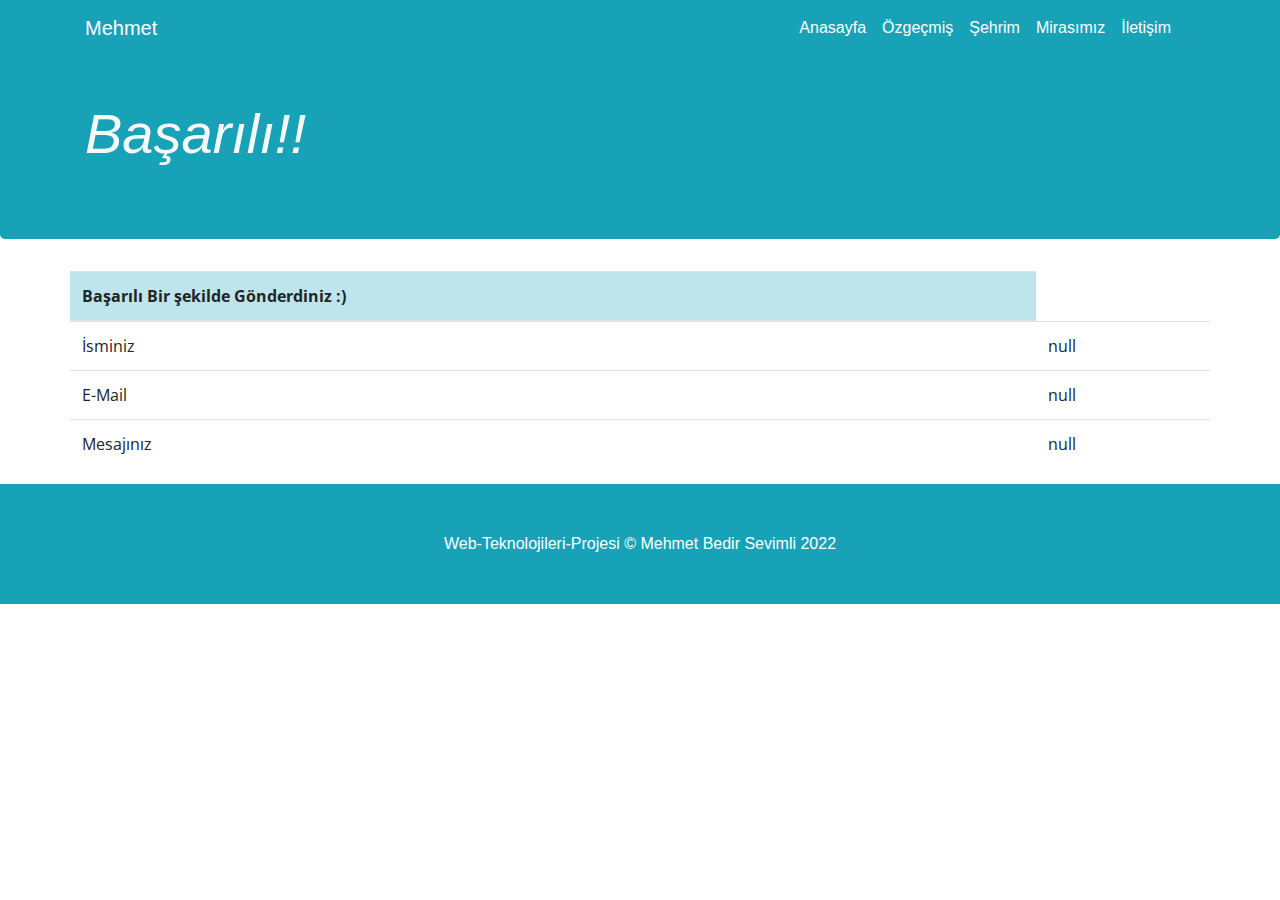
<file: git.html>
<!DOCTYPE html>
<html>

<head>

	<meta charset="utf-8">

	<!-- Responsive -->
	<meta name="viewport" content="width=device-width, initial-scale=1, shrink-to-fit=no">
	
	<!-- Ikon Kutuphanesi -->
	<link rel="stylesheet" href="https://use.fontawesome.com/releases/v5.6.1/css/all.css" integrity="sha384-gfdkjb5BdAXd+lj+gudLWI+BXq4IuLW5IT+brZEZsLFm++aCMlF1V92rMkPaX4PP" crossorigin="anonymous">

	<!-- Bootstrap CSS -->
	<link rel="stylesheet" href="https://stackpath.bootstrapcdn.com/bootstrap/4.1.3/css/bootstrap.min.css">

	<!-- Font -->
	<link href="https://fonts.googleapis.com/css?family=Lato|Open+Sans&display=swap" rel="stylesheet">
	
	<!-- Css -->
	<link rel="stylesheet" href="style.css">

	<!--------------------------------->
	<title>Web Teknoloji Projesi</title>

</head>

<body>

	<nav class="navbar navbar-expand-sm fixed-top 
	bg-info navbar-white">

		<div class="container">
		
			<a href="index.html" class="navbar-brand text-white">
	  		  <i class="fas fa-grin-wink"></i>
	  		   Mehmet
	      	</a>

			<button class="navbar-toggler" type="button" data-toggle="collapse" data-target="#navbarCollapse">
				<span class="navbar-toggler-icon"><i class="fas fa-ellipsis-v"></i></span>
			</button>

			<div id="navbarCollapse" class="collapse navbar-collapse">
				<ul class="navbar-nav ml-auto ">

					<li class="nav-item">
						<a href="index.html" class="nav-link active  text-white">
	      				Anasayfa
	      				</a></li>

					<li class="nav-item">
						<a href="ozgecmis.html" class="nav-link active  text-white">
	      				Özgeçmiş
	      				</a></li>

	      			<li class="nav-item">
						<a href="sehrim.html" class="nav-link active  text-white">
	      				Şehrim
	      				</a></li>	

					<li class="nav-item">
						<a href="mirasimiz.html" class="nav-link active  text-white">
	      				Mirasımız
	      				</a></li>

	      			<li class="nav-item">
						<a href="iletisim.html" class="nav-link active  text-white">
	      				İletişim
	      				</a></li>

	      			<li class="nav-item">
						<a href="login.php" class="nav-link active  text-white">
	      				<i class="fas fa-sign-in-alt"></i>
	      				</a></li>					
				</ul>
			</div>

		</div>
	</nav>

	<header>

		<div class="bg-info text-light jumbotron balikcilar-jumbotron">

			<div class="container">

				<div class="col-md-6 px-0">
					<h1 class="display-4 font-italic">
						Başarılı!!
					</h1>
				</div>

			</div>

		</div>

	</header>
	
	<main>

		<div class="container">
			
			<div class="row">




				<script type="text/javascript">

					function getParameterByName(name, url) 
					{
		            	if (!url) url = window.location.href;
    		       		name = name.replace(/[\[\]]/g, '\\$&');
        		    	var regex = new RegExp('[?&]' + name + '(=([^&#]*)|&|#|$)'),
            		    	results = regex.exec(url);
           				if (!results) return null;
           				if (!results[2]) return '';
           				return decodeURIComponent(results[2].replace(/\+/g, ' '));
        			}

  				    var name = getParameterByName('name');
  				    var email = getParameterByName('email');
  				    var message = getParameterByName('message');

				</script>

				<table class="table">
						<thead class="table-info">
							<tr>
								<th>Başarılı Bir şekilde Gönderdiniz :)</th>
							</tr>
						</thead>

						<tbody>
							<tr>
								<td>İsminiz</td>
								<td>
									<script>document.write(name);
									</script>
								</td>
							</tr>
	
							<tr>
								<td>E-Mail</td>
								<td>
									<script>document.write(email);
									</script>
								</td>
							</tr>
	
							<tr>
								<td>Mesajınız</td>
								<td>
									<script>document.write(message);
									</script>
								</td>
							</tr>
	
						</tbody>
					
				</table>	


			</div>

		</div>

	</main>


	<footer class="py-5 bg-info text-white text-center">
		Web-Teknolojileri-Projesi © Mehmet Bedir Sevimli 2022
	</footer>

	<!-- BOOTSTRAP -->
	<script src="https://code.jquery.com/jquery-3.3.1.min.js"></script>
	<script src="https://cdnjs.cloudflare.com/ajax/libs/popper.js/1.14.3/umd/popper.min.js"></script>
	<script src="https://stackpath.bootstrapcdn.com/bootstrap/4.1.3/js/bootstrap.min.js"></script>

	<!-- JAVASCRIPT -->


</body>

</html>
</file>
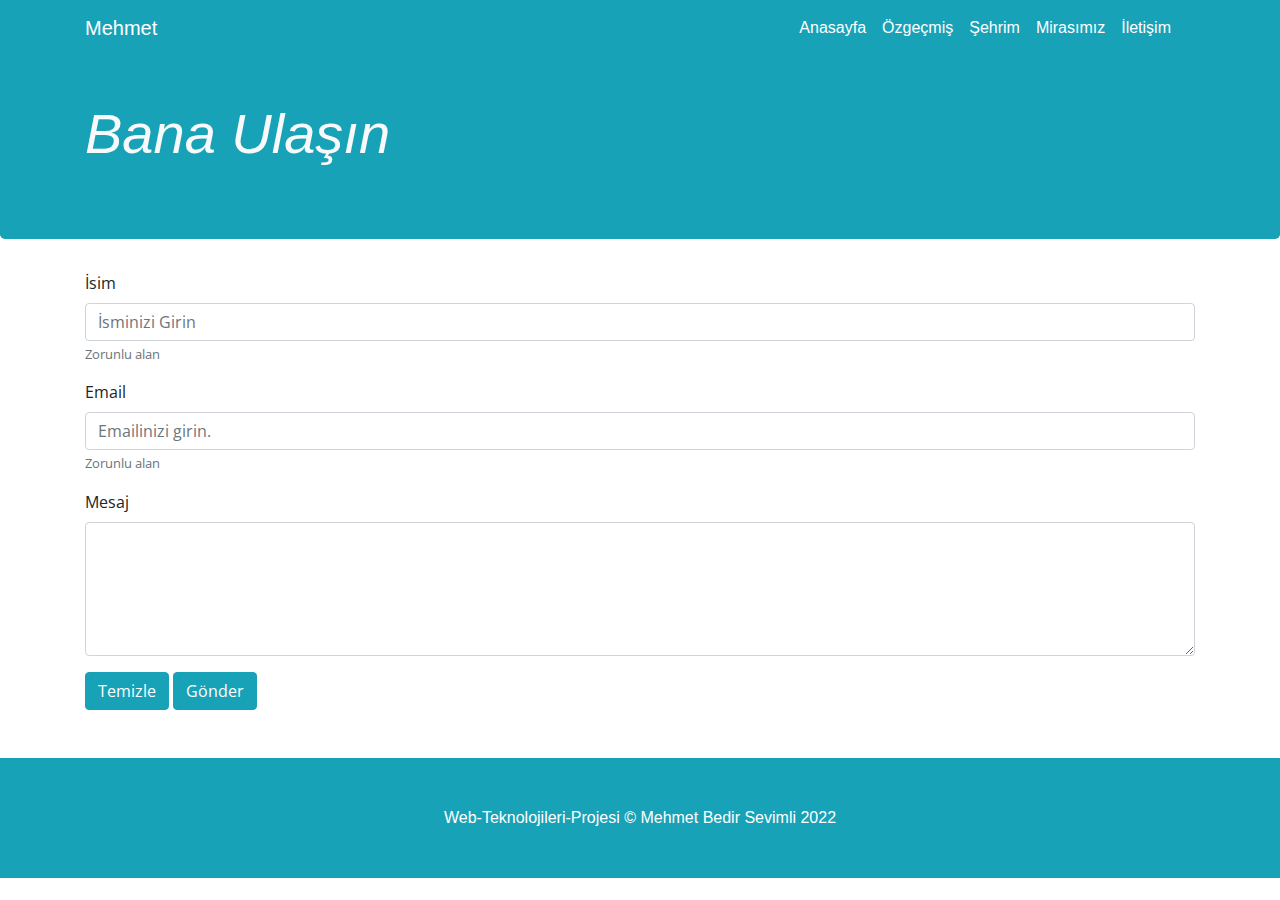
<file: iletisim.html>
<!DOCTYPE html>
<html>

<head>

	<meta charset="utf-8">

	<!-- Responsive -->
	<meta name="viewport" content="width=device-width, initial-scale=1, shrink-to-fit=no">
	
	<!-- Ikon Kutuphanesi -->
	<link rel="stylesheet" href="https://use.fontawesome.com/releases/v5.6.1/css/all.css" integrity="sha384-gfdkjb5BdAXd+lj+gudLWI+BXq4IuLW5IT+brZEZsLFm++aCMlF1V92rMkPaX4PP" crossorigin="anonymous">

	<!-- Bootstrap CSS -->
	<link rel="stylesheet" href="https://stackpath.bootstrapcdn.com/bootstrap/4.1.3/css/bootstrap.min.css">

	<!-- Font -->
	<link href="https://fonts.googleapis.com/css?family=Lato|Open+Sans&display=swap" rel="stylesheet">
	
	<!-- Css -->
	<link rel="stylesheet" href="style.css">

	<!--------------------------------->
	<title>Web Teknoloji Projesi</title>

</head>

<body>




	<nav class="navbar navbar-expand-sm fixed-top 
	bg-info navbar-white">

		<div class="container">
		
			<a href="index.html" class="navbar-brand text-white">
	  		  <i class="fas fa-grin-wink"></i>
	  		   Mehmet 
	      	</a>

			<button class="navbar-toggler" type="button" data-toggle="collapse" data-target="#navbarCollapse">
				<span class="navbar-toggler-icon"><i class="fas fa-ellipsis-v"></i></span>
			</button>

			<div id="navbarCollapse" class="collapse navbar-collapse">
				<ul class="navbar-nav ml-auto ">

					<li class="nav-item">
						<a href="index.html" class="nav-link active  text-white">
	      				Anasayfa
	      				</a></li>

					<li class="nav-item">
						<a href="ozgecmis.html" class="nav-link active  text-white">
	      				Özgeçmiş
	      				</a></li>

	      			<li class="nav-item">
						<a href="sehrim.html" class="nav-link active  text-white">
	      				Şehrim
	      				</a></li>	

					<li class="nav-item">
						<a href="mirasimiz.html" class="nav-link active  text-white">
	      				Mirasımız
	      				</a></li>

	      			<li class="nav-item">
						<a href="iletisim.html" class="nav-link active  text-white">
	      				İletişim
	      				</a></li>

	      			<li class="nav-item">
						<a href="login.php" class="nav-link active  text-white">
	      				<i class="fas fa-sign-in-alt"></i>
	      				</a></li>					
				</ul>
			</div>

		</div>
	</nav>

	<header>

		<div class="bg-info text-light jumbotron balikcilar-jumbotron">

			<div class="container">

				<div class="col-md-6 px-0">
					<h1 class="display-4 font-italic">
						Bana Ulaşın
					</h1>
				</div>

			</div>

		</div>

	</header>
	
	<main>

		<div class="container">
			
			<form action="git.html" name="Form" onsubmit="return control()">

				<div class="form-group">
					<label for="name">İsim</label>
					<input type="text" name="name" class="form-control" placeholder="İsminizi Girin">							
					<small class="form-text text-muted">Zorunlu alan</small>
				</div>

				<div class="form-group">
					<label for="email">Email</label>
					<input type="text" name="email" class="form-control" placeholder="Emailinizi girin.">
					<small class="form-text text-muted">Zorunlu alan</small>
				</div>

				<div class="form-group">
					<label for="message">Mesaj</label>
					<textarea name="message" id="message" rows="5" class="form-control"></textarea>
				</div>

				<button class="btn btn-info" type="reset" id="submit" name="submit" value="Reset" onclick="check()">Temizle</button>

				<button class="btn btn btn-info" type="submit" id="sub">Gönder</button>

				<br><br><br>

			</form>

		</div>

	</main>


	<footer class="py-5 bg-info text-white text-center">
		Web-Teknolojileri-Projesi © Mehmet Bedir Sevimli 2022
	</footer>

	<!-- BOOTSTRAP -->
	<script src="https://code.jquery.com/jquery-3.3.1.min.js"></script>
	<script src="https://cdnjs.cloudflare.com/ajax/libs/popper.js/1.14.3/umd/popper.min.js"></script>
	<script src="https://stackpath.bootstrapcdn.com/bootstrap/4.1.3/js/bootstrap.min.js"></script>

	<!-- JAVASCRIPT -->
    <script>
		function control()
		{
			var x = document.forms["Form"]["name"].value;
			if (x == "") 
			{
				alert("İsim boş bırakılamaz");
				return false;
			}

			var y = document.forms["Form"]["email"].value;
			if (y == "") 
			{
				alert("Mail Kısmı Boş bırakılamaz");
				return false;
			}

			var forMail = /^[a-zA-Z0-9._-]+@([a-zA-Z0-9.-]+.)+([.])+[a-zA-Z0-9.-]{2,4}$/;
			if (forMail.test(y) == false) 
			{
				alert("Geçersiz Mail Adresi!!!");
				return false;
			}


		}	

    </script>	

	

</body>

</html>
</file>
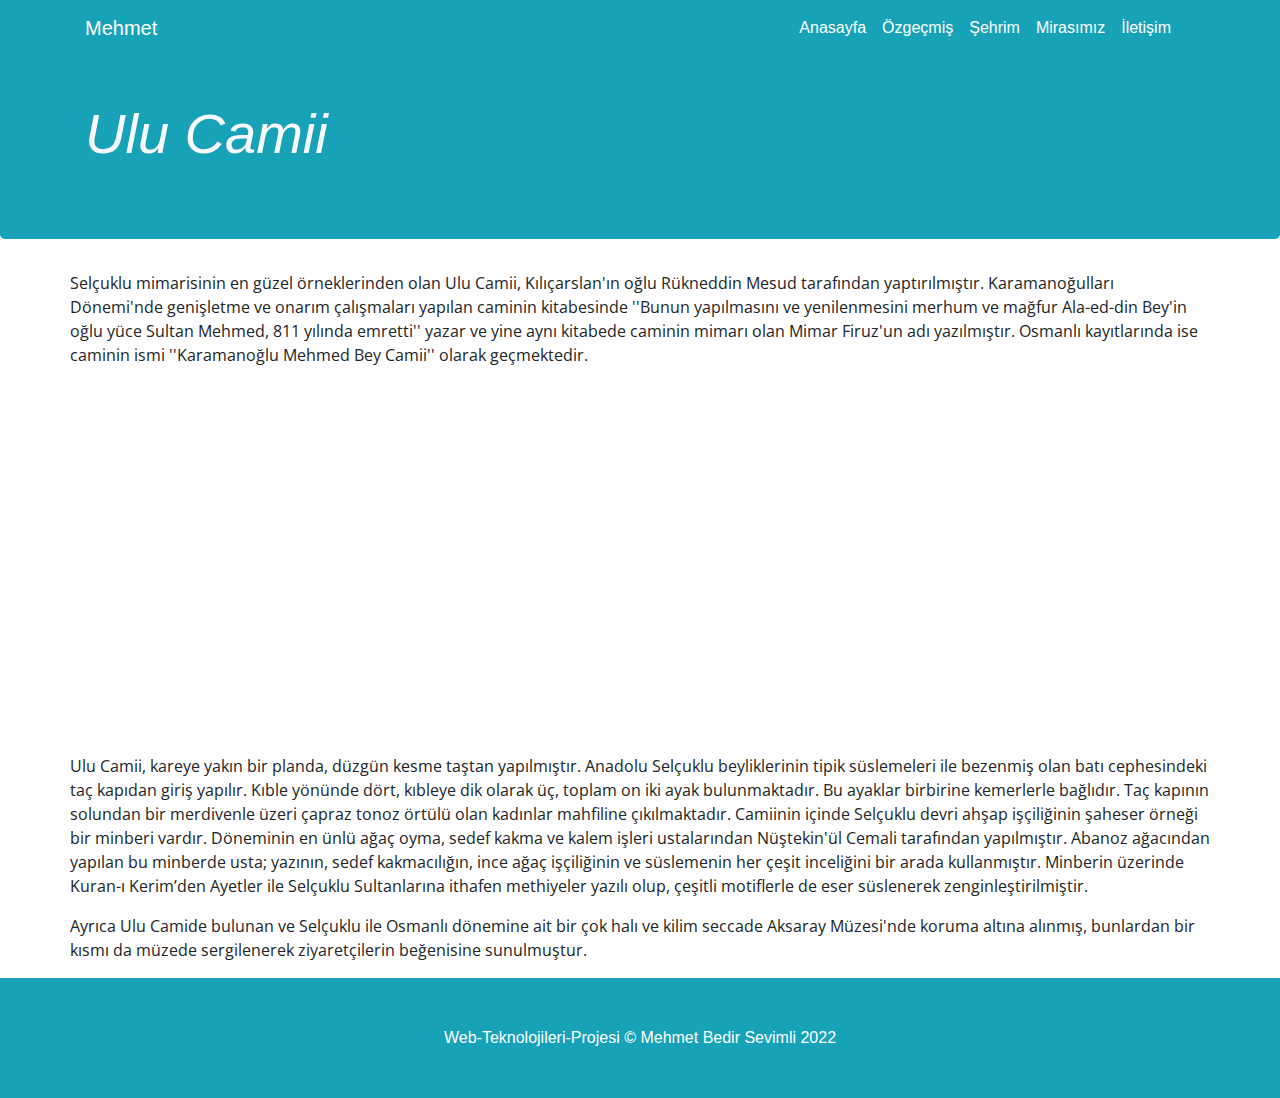
<file: mirasimiz.html>
<!DOCTYPE html>
<html>

<head>

	<meta charset="utf-8">

	<!-- Responsive -->
	<meta name="viewport" content="width=device-width, initial-scale=1, shrink-to-fit=no">
	
	<!-- Ikon Kutuphanesi -->
	<link rel="stylesheet" href="https://use.fontawesome.com/releases/v5.6.1/css/all.css" integrity="sha384-gfdkjb5BdAXd+lj+gudLWI+BXq4IuLW5IT+brZEZsLFm++aCMlF1V92rMkPaX4PP" crossorigin="anonymous">

	<!-- Bootstrap CSS -->
	<link rel="stylesheet" href="https://stackpath.bootstrapcdn.com/bootstrap/4.1.3/css/bootstrap.min.css">

	<!-- Font -->
	<link href="https://fonts.googleapis.com/css?family=Lato|Open+Sans&display=swap" rel="stylesheet">
	
	<!-- Css -->
	<link rel="stylesheet" href="style.css">

	<!--------------------------------->
	<title>Web Teknoloji Projesi</title>

</head>

<body>


	<nav class="navbar navbar-expand-sm fixed-top 
	bg-info navbar-white">

		<div class="container">
		
			<a href="index.html" class="navbar-brand text-white">
	  		  <i class="fas fa-grin-wink"></i>
	  		   Mehmet
	      	</a>

			<button class="navbar-toggler" type="button" data-toggle="collapse" data-target="#navbarCollapse">
				<span class="navbar-toggler-icon"><i class="fas fa-ellipsis-v"></i></span>
			</button>

			<div id="navbarCollapse" class="collapse navbar-collapse">
				<ul class="navbar-nav ml-auto ">

					<li class="nav-item">
						<a href="index.html" class="nav-link active  text-white">
	      				Anasayfa
	      				</a></li>

					<li class="nav-item">
						<a href="ozgecmis.html" class="nav-link active  text-white">
	      				Özgeçmiş
	      				</a></li>

	      			<li class="nav-item">
						<a href="sehrim.html" class="nav-link active  text-white">
	      				Şehrim
	      				</a></li>	

					<li class="nav-item">
						<a href="mirasimiz.html" class="nav-link active  text-white">
	      				Mirasımız
	      				</a></li>

	      			<li class="nav-item">
						<a href="iletisim.html" class="nav-link active  text-white">
	      				İletişim
	      				</a></li>

	      			<li class="nav-item">
						<a href="login.php" class="nav-link active  text-white">
	      				<i class="fas fa-sign-in-alt"></i>
	      				</a></li>					
				</ul>
			</div>

		</div>
	</nav>

	<header>

		<div class="bg-info text-light jumbotron mirasimiz-jumbotron">

			<div class="container">

				<div class="col-md-6 px-0">
					<h1 class="display-4 font-italic">
						Ulu Camii
					</h1>
				</div>

			</div>

		</div>

	</header>
	
	<main>

		<div class="container">
			
			<div class="row">

					<p>
						Selçuklu mimarisinin en güzel örneklerinden olan Ulu Camii, Kılıçarslan'ın oğlu Rükneddin Mesud tarafından yaptırılmıştır. Karamanoğulları Dönemi'nde genişletme ve onarım çalışmaları yapılan caminin kitabesinde ''Bunun yapılmasını ve yenilenmesini merhum ve mağfur Ala-ed-din Bey'in oğlu yüce Sultan Mehmed, 811 yılında emretti'' yazar ve yine aynı kitabede caminin mimarı olan Mimar Firuz'un adı yazılmıştır. Osmanlı kayıtlarında ise caminin ismi ''Karamanoğlu Mehmed Bey Camii'' olarak geçmektedir.


					</p>
					
					<p><br></p>
					
					<iframe width="703" height="371" src="https://www.youtube.com/embed/C-TW_3Ki9jY" title="YouTube video player" frameborder="0" allow="accelerometer; autoplay; clipboard-write; encrypted-media; gyroscope; picture-in-picture" allowfullscreen></iframe>

						
					<p></p>
						
					<p>
						Ulu Camii, kareye yakın bir planda, düzgün kesme taştan yapılmıştır. Anadolu Selçuklu beyliklerinin tipik süslemeleri ile bezenmiş olan batı cephesindeki taç kapıdan giriş yapılır. Kıble yönünde dört, kıbleye dik olarak üç, toplam on iki ayak bulunmaktadır. Bu ayaklar birbirine kemerlerle bağlıdır. Taç kapının solundan bir merdivenle üzeri çapraz tonoz örtülü olan kadınlar mahfiline çıkılmaktadır. Camiinin içinde Selçuklu devri ahşap işçiliğinin şaheser örneği bir minberi vardır. Döneminin en ünlü ağaç oyma, sedef kakma ve kalem işleri ustalarından Nüştekin'ül Cemali tarafından yapılmıştır. Abanoz ağacından yapılan bu minberde usta; yazının, sedef kakmacılığın, ince ağaç işçiliğinin ve süslemenin her çeşit inceliğini bir arada kullanmıştır. Minberin üzerinde Kuran-ı Kerim’den Ayetler ile Selçuklu Sultanlarına ithafen methiyeler yazılı olup, çeşitli motiflerle de eser süslenerek zenginleştirilmiştir.


					</p>

					<p>
						Ayrıca Ulu Camide bulunan ve Selçuklu ile Osmanlı dönemine ait bir çok halı ve kilim seccade Aksaray Müzesi'nde koruma altına alınmış, bunlardan bir kısmı da müzede sergilenerek ziyaretçilerin beğenisine sunulmuştur.
					</p>


			</div>

		</div>

	</main>


	<footer class="py-5 bg-info text-white text-center">
		Web-Teknolojileri-Projesi © Mehmet Bedir Sevimli 2022
	</footer>

	<!-- BOOTSTRAP -->
	<script src="https://code.jquery.com/jquery-3.3.1.min.js"></script>
	<script src="https://cdnjs.cloudflare.com/ajax/libs/popper.js/1.14.3/umd/popper.min.js"></script>
	<script src="https://stackpath.bootstrapcdn.com/bootstrap/4.1.3/js/bootstrap.min.js"></script>

</body>

</html>
</file>
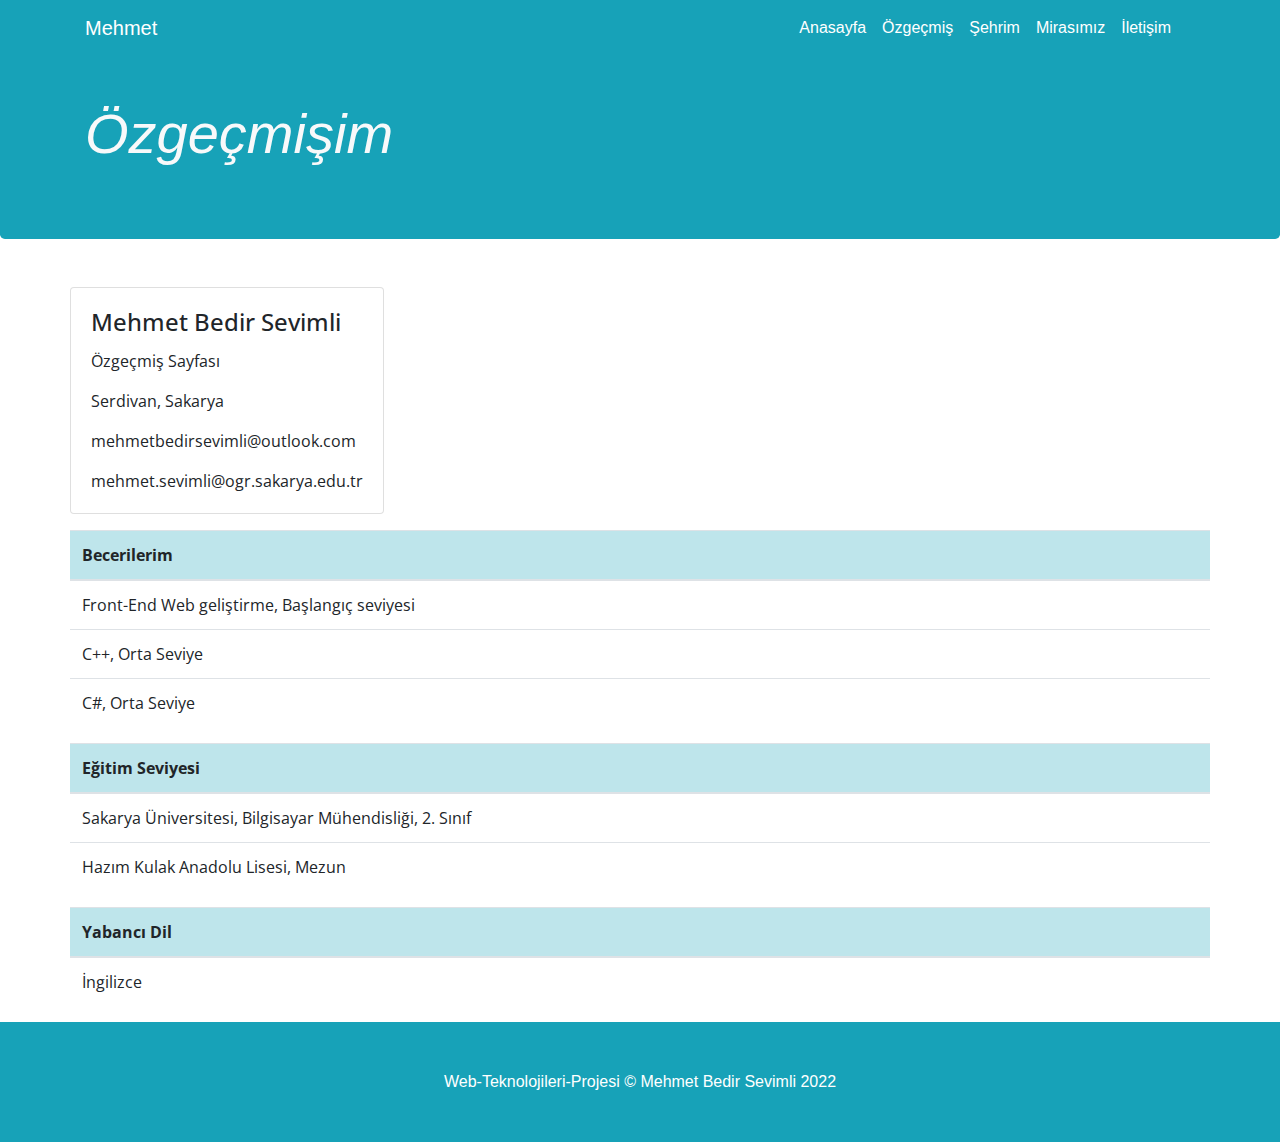
<file: ozgecmis.html>
<!DOCTYPE html>
<html>

<head>

	<meta charset="utf-8">

	<!-- Responsive -->
	<meta name="viewport" content="width=device-width, initial-scale=1, shrink-to-fit=no">
	
	<!-- Ikon Kutuphanesi -->
	<link rel="stylesheet" href="https://use.fontawesome.com/releases/v5.6.1/css/all.css" integrity="sha384-gfdkjb5BdAXd+lj+gudLWI+BXq4IuLW5IT+brZEZsLFm++aCMlF1V92rMkPaX4PP" crossorigin="anonymous">

	<!-- Bootstrap CSS -->
	<link rel="stylesheet" href="https://stackpath.bootstrapcdn.com/bootstrap/4.1.3/css/bootstrap.min.css">

	<!-- Font -->
	<link href="https://fonts.googleapis.com/css?family=Lato|Open+Sans&display=swap" rel="stylesheet">
	
	<!-- Css -->
	<link rel="stylesheet" href="style.css">

	<!--------------------------------->
	<title>Web Teknoloji Projesi</title>

</head>

<body>

	<nav class="navbar navbar-expand-md fixed-top 
	bg-info navbar-white ">

		<div class="container">
		
			<a href="index.html" class="navbar-brand text-white">
	  		  <i class="fas fa-grin-wink"></i>
	  		   Mehmet
	      	</a>

			<button class="navbar-toggler" type="button" data-toggle="collapse" data-target="#navbarCollapse">
				<span class="navbar-toggler-icon"><i class="fas fa-ellipsis-v"></i></span>
			</button>

			<div id="navbarCollapse" class="collapse navbar-collapse">
				<ul class="navbar-nav ml-auto ">

					<li class="nav-item">
						<a href="index.html" class="nav-link active  text-white">
	      				Anasayfa
	      				</a></li>

					<li class="nav-item">
						<a href="ozgecmis.html" class="nav-link active  text-white">
	      				Özgeçmiş
	      				</a></li>

	      			<li class="nav-item">
						<a href="sehrim.html" class="nav-link active  text-white">
	      				Şehrim
	      				</a></li>	

					<li class="nav-item">
						<a href="mirasimiz.html" class="nav-link active  text-white">
	      				Mirasımız
	      				</a></li>

	      			<li class="nav-item">
						<a href="iletisim.html" class="nav-link active  text-white">
	      				İletişim
	      				</a></li>

	      			<li class="nav-item">
						<a href="login.php" class="nav-link active  text-white">
	      				<i class="fas fa-sign-in-alt"></i>
	      				</a></li>					
				</ul>
			</div>

		</div>
	</nav>

	<header>

		<div class="bg-info text-light jumbotron">

			<div class="container">

				<div class="col-md-6 px-0">
					<h1 class="display-4 font-italic">
						Özgeçmişim
					</h1>
				</div>

			</div>

		</div>

	</header>

	
	<main>

		<div class="container">

			<div class="row">

				<div class="card my-3 ">		
					<div class="card-body">
						<h4 class="card-title">Mehmet Bedir Sevimli</h4>
						<p class="card-text">Özgeçmiş Sayfası</p>
						<p class="card-text">Serdivan, Sakarya</p>
						
						<p class="card-text">mehmetbedirsevimli@outlook.com</p>
						<p class="card-text">mehmet.sevimli@ogr.sakarya.edu.tr</p>
					</div>
			</div>


				<br><br><br>

			<table class="table">
					<thead class="table-info">
						<tr>
							<th>Becerilerim</th>
						</tr>
					</thead>
					<tbody>
						<tr>
							<td>Front-End Web geliştirme, Başlangıç seviyesi</td>
						</tr>

						<tr>
							<td>C++, Orta Seviye</td>
						</tr>

						<tr>
							<td>C#, Orta Seviye</td>
						</tr>

					</tbody>
			
			</table>

			<br><br><br>

			<table class="table">
					<thead class="table-info">
						<tr>
							<th>Eğitim Seviyesi</th>
						</tr>
					</thead>
					<tbody>
						<tr>
							<td>Sakarya Üniversitesi, Bilgisayar Mühendisliği, 2. Sınıf</td>
						</tr>

						<tr>
							<td>Hazım Kulak Anadolu Lisesi, Mezun</td>
						</tr>	

					</tbody>
			
			</table>

			<br><br><br>

			<table class="table">
					<thead class="table-info">
						<tr>
							<th>Yabancı Dil</th>
						</tr>
					</thead>
					<tbody>

						<tr>
							<td>İngilizce</td>
						</tr>	

					</tbody>
			
			</table>			

			</div>

		</div>

	</main>


	<footer class="py-5 bg-info text-white text-center">
		Web-Teknolojileri-Projesi © Mehmet Bedir Sevimli 2022
	</footer>

	<!-- BOOTSTRAP -->
	<script src="https://code.jquery.com/jquery-3.3.1.min.js"></script>
	<script src="https://cdnjs.cloudflare.com/ajax/libs/popper.js/1.14.3/umd/popper.min.js"></script>
	<script src="https://stackpath.bootstrapcdn.com/bootstrap/4.1.3/js/bootstrap.min.js"></script>

</body>

</html>
</file>
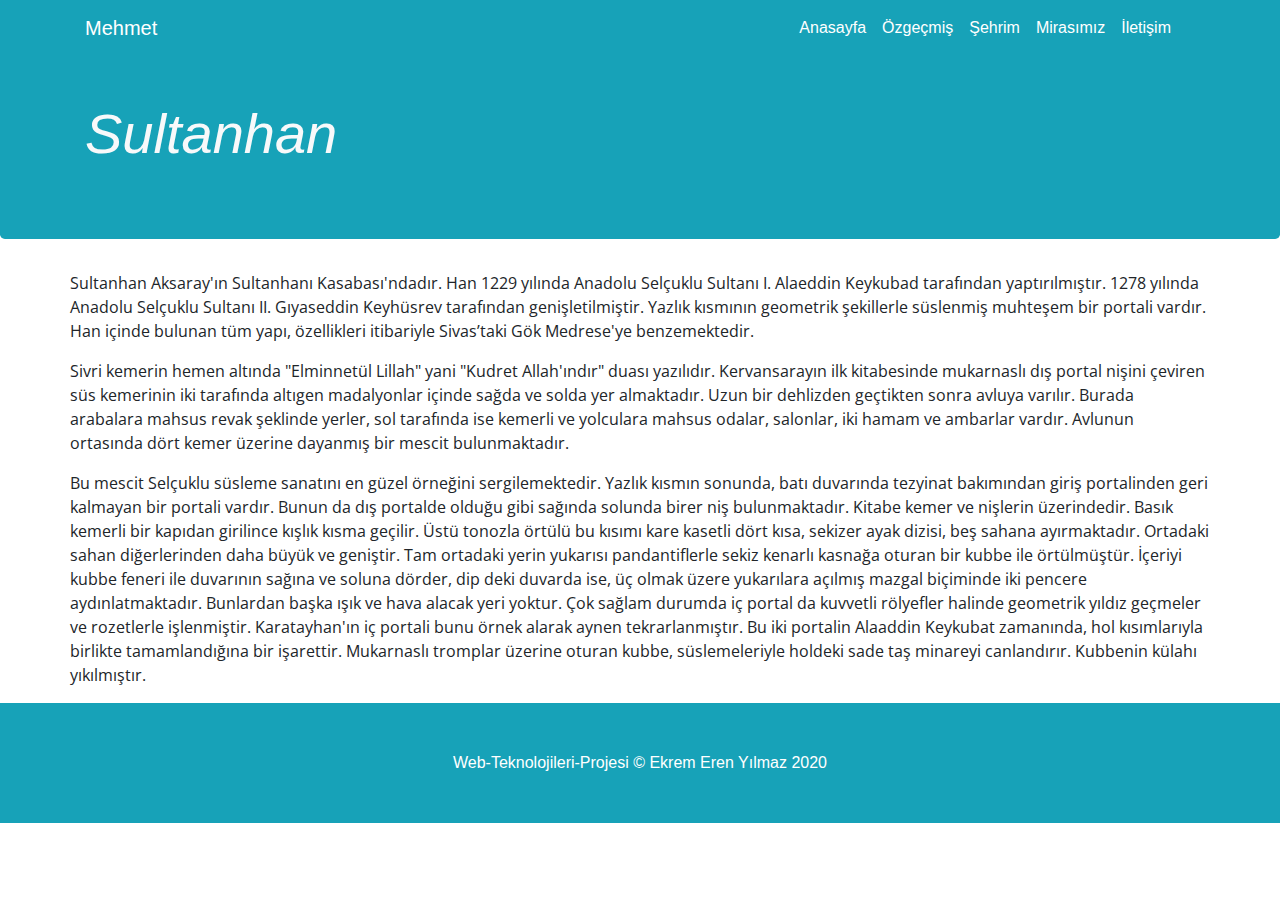
<file: sultanhan.html>
<!DOCTYPE html>
<html>

<head>

	<meta charset="utf-8">

	<!-- Responsive -->
	<meta name="viewport" content="width=device-width, initial-scale=1, shrink-to-fit=no">
	
	<!-- Ikon Kutuphanesi -->
	<link rel="stylesheet" href="https://use.fontawesome.com/releases/v5.6.1/css/all.css" integrity="sha384-gfdkjb5BdAXd+lj+gudLWI+BXq4IuLW5IT+brZEZsLFm++aCMlF1V92rMkPaX4PP" crossorigin="anonymous">

	<!-- Bootstrap CSS -->
	<link rel="stylesheet" href="https://stackpath.bootstrapcdn.com/bootstrap/4.1.3/css/bootstrap.min.css">

	<!-- Font -->
	<link href="https://fonts.googleapis.com/css?family=Lato|Open+Sans&display=swap" rel="stylesheet">
	
	<!-- Css -->
	<link rel="stylesheet" href="style.css">

	<!--------------------------------->
	<title>Web Teknoloji Projesi</title>

</head>

<body>


	<nav class="navbar navbar-expand-sm fixed-top 
	bg-info navbar-white">

		<div class="container">
		
			<a href="index.html" class="navbar-brand text-white">
	  		  <i class="fas fa-grin-wink"></i>
	  		   Mehmet
	      	</a>

			<button class="navbar-toggler" type="button" data-toggle="collapse" data-target="#navbarCollapse">
				<span class="navbar-toggler-icon"><i class="fas fa-ellipsis-v"></i></span>
			</button>

			<div id="navbarCollapse" class="collapse navbar-collapse">
				<ul class="navbar-nav ml-auto ">

					<li class="nav-item">
						<a href="index.html" class="nav-link active  text-white">
	      				Anasayfa
	      				</a></li>

					<li class="nav-item">
						<a href="ozgecmis.html" class="nav-link active  text-white">
	      				Özgeçmiş
	      				</a></li>

	      			<li class="nav-item">
						<a href="sehrim.html" class="nav-link active  text-white">
	      				Şehrim
	      				</a></li>	

					<li class="nav-item">
						<a href="mirasimiz.html" class="nav-link active  text-white">
	      				Mirasımız
	      				</a></li>

	      			<li class="nav-item">
						<a href="iletisim.html" class="nav-link active  text-white">
	      				İletişim
	      				</a></li>

	      			<li class="nav-item">
						<a href="login.php" class="nav-link active  text-white">
	      				<i class="fas fa-sign-in-alt"></i>
	      				</a></li>					
				</ul>
			</div>

		</div>
	</nav>

	<header>

		<div class="bg-info text-light jumbotron sultanhan-jumbotron">

			<div class="container">

				<div class="col-md-6 px-0">
					<h1 class="display-4 font-italic">
						Sultanhan
					</h1>
				</div>

			</div>

		</div>

	</header>
	
	<main>

		<div class="container">
			
			<div class="row">

				<p>
					Sultanhan Aksaray'ın Sultanhanı Kasabası'ndadır. Han 1229 yılında Anadolu Selçuklu Sultanı I. Alaeddin Keykubad tarafından yaptırılmıştır. 1278 yılında Anadolu Selçuklu Sultanı II. Gıyaseddin Keyhüsrev tarafından genişletilmiştir. Yazlık kısmının geometrik şekillerle süslenmiş muhteşem bir portali vardır. Han içinde bulunan tüm yapı, özellikleri itibariyle Sivas’taki Gök Medrese'ye benzemektedir. 
				</p>

				<p>
					Sivri kemerin hemen altında "Elminnetül Lillah" yani "Kudret Allah'ındır" duası yazılıdır. Kervansarayın ilk kitabesinde mukarnaslı dış portal nişini çeviren süs kemerinin iki tarafında altıgen madalyonlar içinde sağda ve solda yer almaktadır. Uzun bir dehlizden geçtikten sonra avluya varılır. Burada arabalara mahsus revak şeklinde yerler, sol tarafında ise kemerli ve yolculara mahsus odalar, salonlar, iki hamam ve ambarlar vardır. Avlunun ortasında dört kemer üzerine dayanmış bir mescit bulunmaktadır.
				</p>
				<p>
					Bu mescit Selçuklu süsleme sanatını en güzel örneğini sergilemektedir. Yazlık kısmın sonunda, batı duvarında tezyinat bakımından giriş portalinden geri kalmayan bir portali vardır. Bunun da dış portalde olduğu gibi sağında solunda birer niş bulunmaktadır. Kitabe kemer ve nişlerin üzerindedir. Basık kemerli bir kapıdan girilince kışlık kısma geçilir. Üstü tonozla örtülü bu kısımı kare kasetli dört kısa, sekizer ayak dizisi, beş sahana ayırmaktadır. Ortadaki sahan diğerlerinden daha büyük ve geniştir. Tam ortadaki yerin yukarısı pandantiflerle sekiz kenarlı kasnağa oturan bir kubbe ile örtülmüştür. İçeriyi kubbe feneri ile duvarının sağına ve soluna dörder, dip deki duvarda ise, üç olmak üzere yukarılara açılmış mazgal biçiminde iki pencere aydınlatmaktadır. Bunlardan başka ışık ve hava alacak yeri yoktur. Çok sağlam durumda iç portal da kuvvetli rölyefler halinde geometrik yıldız geçmeler ve rozetlerle işlenmiştir. Karatayhan'ın iç portali bunu örnek alarak aynen tekrarlanmıştır. Bu iki portalin Alaaddin Keykubat zamanında, hol kısımlarıyla birlikte tamamlandığına bir işarettir. Mukarnaslı tromplar üzerine oturan kubbe, süslemeleriyle holdeki sade taş minareyi canlandırır. Kubbenin külahı yıkılmıştır.
				</p>
		
			</div>

		</div>

	</main>


	<footer class="py-5 bg-info text-white text-center">
		Web-Teknolojileri-Projesi © Ekrem Eren Yılmaz 2020
	</footer>

	<!-- BOOTSTRAP -->
	<script src="https://code.jquery.com/jquery-3.3.1.min.js"></script>
	<script src="https://cdnjs.cloudflare.com/ajax/libs/popper.js/1.14.3/umd/popper.min.js"></script>
	<script src="https://stackpath.bootstrapcdn.com/bootstrap/4.1.3/js/bootstrap.min.js"></script>

</body>

</html>
</file>
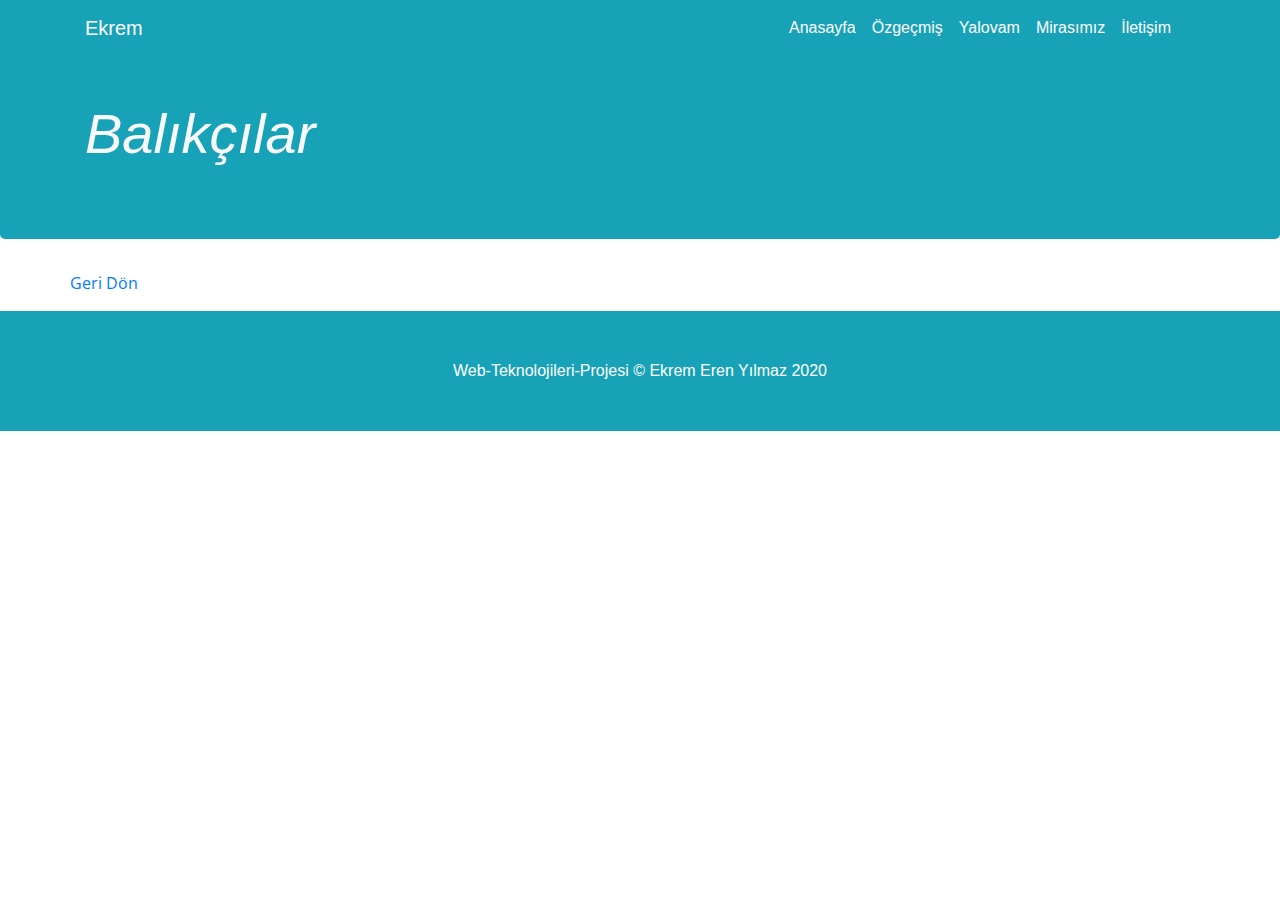
<file: termal.html>
<!DOCTYPE html>
<html>

<head>

	<meta charset="utf-8">

	<!-- Responsive -->
	<meta name="viewport" content="width=device-width, initial-scale=1, shrink-to-fit=no">
	
	<!-- Ikon Kutuphanesi -->
	<link rel="stylesheet" href="https://use.fontawesome.com/releases/v5.6.1/css/all.css" integrity="sha384-gfdkjb5BdAXd+lj+gudLWI+BXq4IuLW5IT+brZEZsLFm++aCMlF1V92rMkPaX4PP" crossorigin="anonymous">

	<!-- Bootstrap CSS -->
	<link rel="stylesheet" href="https://stackpath.bootstrapcdn.com/bootstrap/4.1.3/css/bootstrap.min.css">

	<!-- Font -->
	<link href="https://fonts.googleapis.com/css?family=Lato|Open+Sans&display=swap" rel="stylesheet">
	
	<!-- Css -->
	<link rel="stylesheet" href="style.css">

	<!--------------------------------->
	<title>Web Teknoloji Projesi</title>

</head>

<body>

	<nav class="navbar navbar-expand-sm fixed-top 
	bg-info navbar-white">

		<div class="container">
		
			<a href="index.html" class="navbar-brand text-white">
	  		  <i class="fas fa-grin-wink"></i>
	  		   Ekrem
	      	</a>

			<button class="navbar-toggler" type="button" data-toggle="collapse" data-target="#navbarCollapse">
				<span class="navbar-toggler-icon"><i class="fas fa-ellipsis-v"></i></span>
			</button>

			<div id="navbarCollapse" class="collapse navbar-collapse">
				<ul class="navbar-nav ml-auto ">

					<li class="nav-item">
						<a href="index.html" class="nav-link active  text-white">
	      				Anasayfa
	      				</a></li>

					<li class="nav-item">
						<a href="ozgecmis.html" class="nav-link active  text-white">
	      				Özgeçmiş
	      				</a></li>

	      			<li class="nav-item">
						<a href="yalovam.html" class="nav-link active  text-white">
	      				Yalovam
	      				</a></li>	

					<li class="nav-item">
						<a href="mirasimiz.html" class="nav-link active  text-white">
	      				Mirasımız
	      				</a></li>

	      			<li class="nav-item">
						<a href="iletisim.html" class="nav-link active  text-white">
	      				İletişim
	      				</a></li>

	      			<li class="nav-item">
						<a href="login.php" class="nav-link active  text-white">
	      				<i class="fas fa-sign-in-alt"></i>
	      				</a></li>					
				</ul>
			</div>

		</div>
	</nav>

	<header>

		<div class="bg-info text-light jumbotron balikcilar-jumbotron">

			<div class="container">

				<div class="col-md-6 px-0">
					<h1 class="display-4 font-italic">
						Balıkçılar
					</h1>
				</div>

			</div>

		</div>

	</header>
	
	<main>

		<div class="container">
			
			<div class="row">


				<p><a href="yalovam.html">Geri Dön</a></p>

			</div>

		</div>

	</main>


	<footer class="py-5 bg-info text-white text-center">
		Web-Teknolojileri-Projesi © Ekrem Eren Yılmaz 2020
	</footer>

	<!-- BOOTSTRAP -->
	<script src="https://code.jquery.com/jquery-3.3.1.min.js"></script>
	<script src="https://cdnjs.cloudflare.com/ajax/libs/popper.js/1.14.3/umd/popper.min.js"></script>
	<script src="https://stackpath.bootstrapcdn.com/bootstrap/4.1.3/js/bootstrap.min.js"></script>

</body>

</html>
</file>
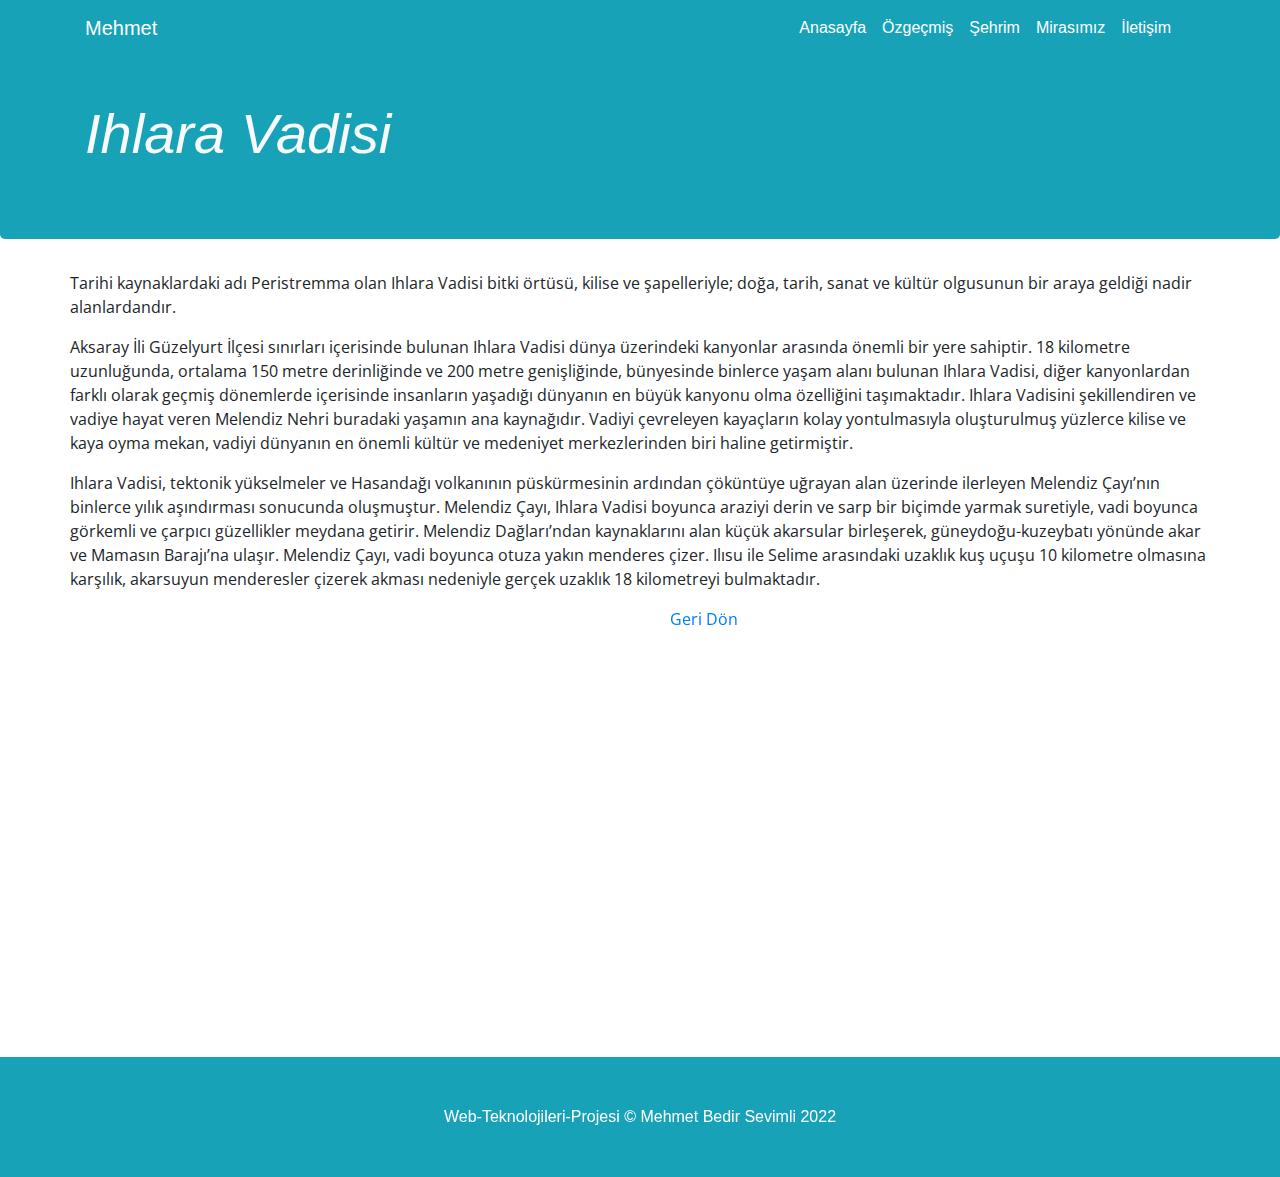
<file: ıhlara.html>
<!DOCTYPE html>
<html>

<head>

	<meta charset="utf-8">

	<!-- Responsive -->
	<meta name="viewport" content="width=device-width, initial-scale=1, shrink-to-fit=no">
	
	<!-- Ikon Kutuphanesi -->
	<link rel="stylesheet" href="https://use.fontawesome.com/releases/v5.6.1/css/all.css" integrity="sha384-gfdkjb5BdAXd+lj+gudLWI+BXq4IuLW5IT+brZEZsLFm++aCMlF1V92rMkPaX4PP" crossorigin="anonymous">

	<!-- Bootstrap CSS -->
	<link rel="stylesheet" href="https://stackpath.bootstrapcdn.com/bootstrap/4.1.3/css/bootstrap.min.css">

	<!-- Font -->
	<link href="https://fonts.googleapis.com/css?family=Lato|Open+Sans&display=swap" rel="stylesheet">
	
	<!-- Css -->
	<link rel="stylesheet" href="style.css">

	<!--------------------------------->
	<title>Web Teknoloji Projesi</title>

</head>

<body>


	<nav class="navbar navbar-expand-sm fixed-top 
	bg-info navbar-white">

		<div class="container">
		
			<a href="index.html" class="navbar-brand text-white">
	  		  <i class="fas fa-grin-wink"></i>
	  		   Mehmet
	      	</a>

			<button class="navbar-toggler" type="button" data-toggle="collapse" data-target="#navbarCollapse">
				<span class="navbar-toggler-icon"><i class="fas fa-ellipsis-v"></i></span>
			</button>

			<div id="navbarCollapse" class="collapse navbar-collapse">
				<ul class="navbar-nav ml-auto ">

					<li class="nav-item">
						<a href="index.html" class="nav-link active  text-white">
	      				Anasayfa
	      				</a></li>

					<li class="nav-item">
						<a href="ozgecmis.html" class="nav-link active  text-white">
	      				Özgeçmiş
	      				</a></li>

	      			<li class="nav-item">
						<a href="sehrim.html" class="nav-link active  text-white">
	      				Şehrim
	      				</a></li>	

					<li class="nav-item">
						<a href="mirasimiz.html" class="nav-link active  text-white">
	      				Mirasımız
	      				</a></li>

	      			<li class="nav-item">
						<a href="iletisim.html" class="nav-link active  text-white">
	      				İletişim
	      				</a></li>

	      			<li class="nav-item">
						<a href="login.php" class="nav-link active  text-white">
	      				<i class="fas fa-sign-in-alt"></i>
	      				</a></li>					
				</ul>
			</div>

		</div>
	</nav>

	<header>

		<div class="bg-info text-light jumbotron ıhlara-jumbotron">

			<div class="container">

				<div class="col-md-6 px-0">
					<h1 class="display-4 font-italic">
						Ihlara Vadisi
					</h1>
				</div>

			</div>

		</div>

	</header>
	
	<main>

		<div class="container">
			
			<div class="row">

				<p>
					Tarihi kaynaklardaki adı Peristremma olan Ihlara Vadisi bitki örtüsü, kilise ve şapelleriyle; doğa, tarih, sanat ve kültür olgusunun bir araya geldiği nadir alanlardandır.

				</p>

				<p>
					
					Aksaray İli Güzelyurt İlçesi sınırları içerisinde bulunan Ihlara Vadisi dünya üzerindeki kanyonlar arasında önemli bir yere sahiptir. 18 kilometre uzunluğunda, ortalama 150 metre derinliğinde ve 200 metre genişliğinde, bünyesinde binlerce yaşam alanı bulunan Ihlara Vadisi, diğer kanyonlardan farklı olarak geçmiş dönemlerde içerisinde insanların yaşadığı dünyanın en büyük kanyonu olma özelliğini taşımaktadır. Ihlara Vadisini şekillendiren ve vadiye hayat veren Melendiz Nehri buradaki yaşamın ana kaynağıdır. Vadiyi çevreleyen kayaçların kolay yontulmasıyla oluşturulmuş yüzlerce kilise ve kaya oyma mekan, vadiyi dünyanın en önemli kültür ve medeniyet merkezlerinden biri haline getirmiştir.

				</p>

				
				<p>Ihlara Vadisi, tektonik yükselmeler ve Hasandağı volkanının püskürmesinin ardından çöküntüye uğrayan alan üzerinde ilerleyen Melendiz Çayı’nın binlerce yılık aşındırması sonucunda oluşmuştur. Melendiz Çayı, Ihlara Vadisi boyunca araziyi derin ve sarp bir biçimde yarmak suretiyle, vadi boyunca görkemli ve çarpıcı güzellikler meydana getirir. Melendiz Dağları’ndan kaynaklarını alan küçük akarsular birleşerek, güneydoğu-kuzeybatı yönünde akar ve Mamasın Barajı’na ulaşır. Melendiz Çayı, vadi boyunca otuza yakın menderes çizer. Ilısu ile Selime arasındaki uzaklık kuş uçuşu 10 kilometre olmasına karşılık, akarsuyun menderesler çizerek akması nedeniyle gerçek uzaklık 18 kilometreyi bulmaktadır.
				</p>

				<iframe src="https://www.google.com/maps/embed?pb=!1m18!1m12!1m3!1d12535.069421578473!2d34.306363!3d38.23850545!2m3!1f0!2f0!3f0!3m2!1i1024!2i768!4f13.1!3m3!1m2!1s0x14d60fc188759b91%3A0xeb006bf365b859d0!2sIhlara%2C%2068570%20Ihlara%2FG%C3%BCzelyurt%2FAksaray!5e0!3m2!1str!2str!4v1652623530332!5m2!1str!2str" width="600" height="450" style="border:0;" allowfullscreen="" loading="lazy" referrerpolicy="no-referrer-when-downgrade"></iframe>

				<p><a href="sehrim.html">Geri Dön</a></p>

			</div>

		</div>

	</main>


	<footer class="py-5 bg-info text-white text-center">
		Web-Teknolojileri-Projesi © Mehmet Bedir Sevimli 2022
	</footer>

	<!-- BOOTSTRAP -->
	<script src="https://code.jquery.com/jquery-3.3.1.min.js"></script>
	<script src="https://cdnjs.cloudflare.com/ajax/libs/popper.js/1.14.3/umd/popper.min.js"></script>
	<script src="https://stackpath.bootstrapcdn.com/bootstrap/4.1.3/js/bootstrap.min.js"></script>

</body>

</html>
</file>
<file: style.css>
font-family: 'Open Sans', sans-serif;
font-family: 'Lato', sans-serif;

.navbar 
{
	opacity: 0.8;
	border-bottom: 1px solid #fff;
}

.nav-item:hover {
	color: blue;
}

.jumbotron 
{
	padding-top: 100px;
}

.fa-ellipsis-v
{
	color: #fff;
}

.container.a
{
	color: #fff;
}

main
{
	font-family: 'Open Sans', sans-serif;
}

main img
{
	width: 100%;
	height: auto;	
}

main p i
{
	font-size: 0.8rem;
}

.card img 
{
	height: 30rem;
	width: auto;
}

.aksaray-jumbotron
{
	background-image: url(https://ayder.com.tr/uploads/p/o/c07lFY6JGURD.jpg);
	background-size: cover;
	background-position: 60% 50%;
}

.mirasimiz-jumbotron
{
	background-image: url(https://www.haberaksaray.com/wp-content/uploads/2021/03/aksaray-ulu-cami.jpg);
	background-size: cover;
	background-position: 90% 10%;
}

.ıhlara-jumbotron
{
	background-image: url(https://muze.gov.tr/s3/SectionPicture/SP_0d1528e9-e034-4e32-86a4-76c589fa8a2d.jpg);
	background-size: cover;
	background-position: 10% 70%;
}

.sultanhan-jumbotron
{
	background-image: url(https://www.trthaber.com/resimler/1130000/1130810.jpg);
	background-size: cover;
	background-position: 30% 50%;
}

.hasandag-jumbotron
{
	background-image: url(https://im.haberturk.com/2021/11/18/ver1637243112/3257489_810x458.jpg);
	background-size: cover;
	background-position: 10% 70%;
}
</file>
